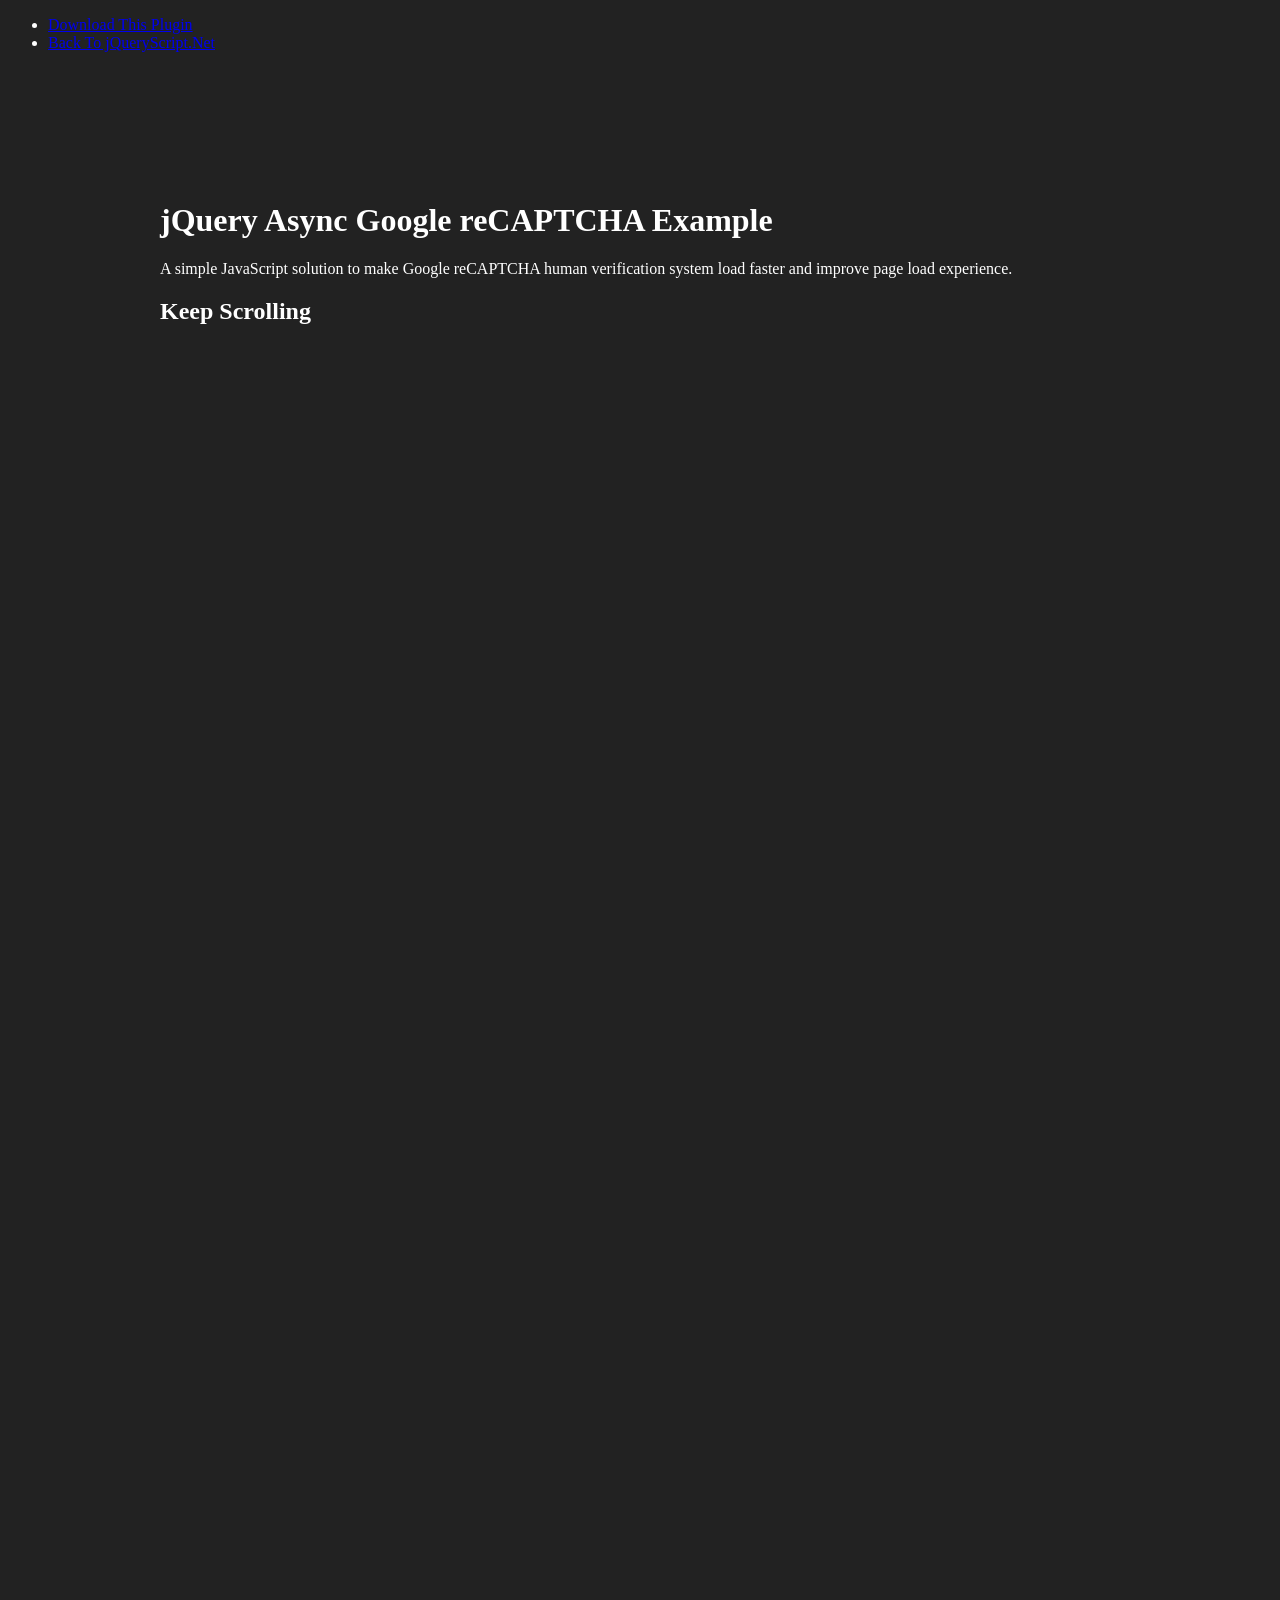
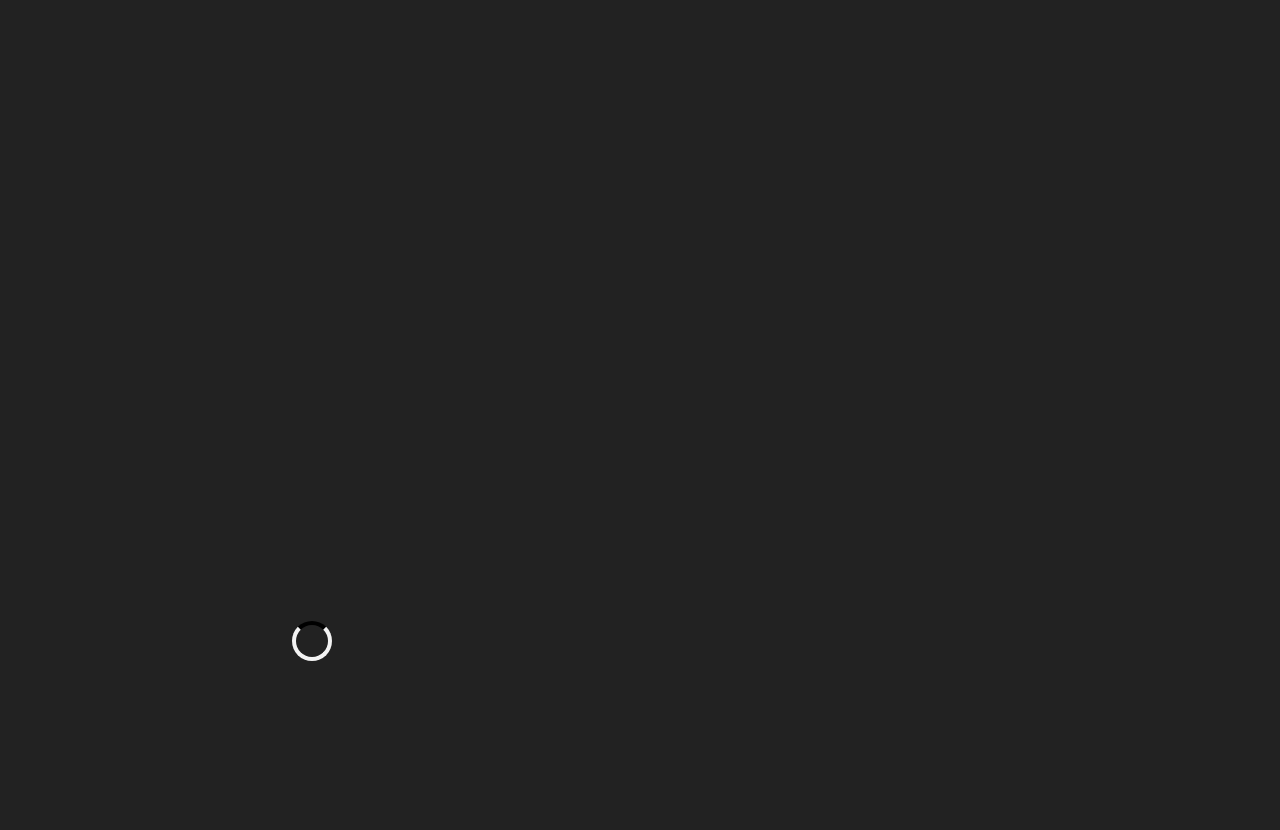
<file: assets/plugins/google-recaptcha-async/index.html>
<!doctype html>
<html>
<head>
<meta charset="utf-8">
<meta http-equiv="X-UA-Compatible" content="IE=edge,chrome=1">
<meta name="viewport" content="width=device-width, initial-scale=1, shrink-to-fit=no">
<title>jQuery Async Google reCAPTCHA Example</title>
<link href="https://www.jqueryscript.net/css/jquerysctipttop.css" rel="stylesheet" type="text/css">
<link href="css/async-google-recaptcha-all.css?v2" rel="stylesheet">
<style>
  body { background: #222; color: #fff; }
  .box { height: 2000px;  }
  .container { margin: 150px auto; max-width: 960px; }
  .demo { margin-bottom: 150px; }
  .g-recaptcha { height: 78px; min-height: 78px; }
  </style>
</head>

<body><div id="jquery-script-menu">
<div class="jquery-script-center">
<ul>
<li><a href="https://www.jqueryscript.net/loading/google-recaptcha-async.html">Download This Plugin</a></li>
<li><a href="https://www.jqueryscript.net/">Back To jQueryScript.Net</a></li>
</ul><div id="carbon-block"></div>
<div class="jquery-script-ads"><script type="text/javascript"><!--
google_ad_client = "ca-pub-2783044520727903";
/* jQuery_demo */
google_ad_slot = "2780937993";
google_ad_width = 728;
google_ad_height = 90;
//-->
</script>
<script type="text/javascript"
src="https://pagead2.googlesyndication.com/pagead/show_ads.js">
</script></div>
<div class="jquery-script-clear"></div>
</div>
</div>
  <script>
try {
  fetch(new Request("https://pagead2.googlesyndication.com/pagead/js/adsbygoogle.js", { method: 'HEAD', mode: 'no-cors' })).then(function(response) {
    return true;
  }).catch(function(e) {
    var carbonScript = document.createElement("script");
    carbonScript.src = "//cdn.carbonads.com/carbon.js?serve=CK7DKKQU&placement=wwwjqueryscriptnet";
    carbonScript.id = "_carbonads_js";
    document.getElementById("carbon-block").appendChild(carbonScript);
  });
} catch (error) {
  console.log(error);
}
</script>
  <div class="container">
  <div class="box"><h1>jQuery Async Google reCAPTCHA Example</h1><p>A simple JavaScript solution to make Google reCAPTCHA human verification system load faster and improve page load experience.</p><h2>Keep Scrolling</h2></div>
  <div class="demo">
  <div class="g-recaptcha" data-sitekey="6LftA-cUAAAAAPcguaTFWTArQHkv_6kdkCNeWE-Y"></div>
</div>
</div>
<script src="https://code.jquery.com/jquery-3.4.1.min.js" integrity="sha384-vk5WoKIaW/vJyUAd9n/wmopsmNhiy+L2Z+SBxGYnUkunIxVxAv/UtMOhba/xskxh" crossorigin="anonymous"></script>
<script src="js/async-google-recaptcha.js?v5"></script>
<script>
  $('.g-recaptcha').asyncReCAPTCHA({
    spinner: {
    attach: true,
    remove: true
  }
  });
</script>
</body>
</html>
</file>
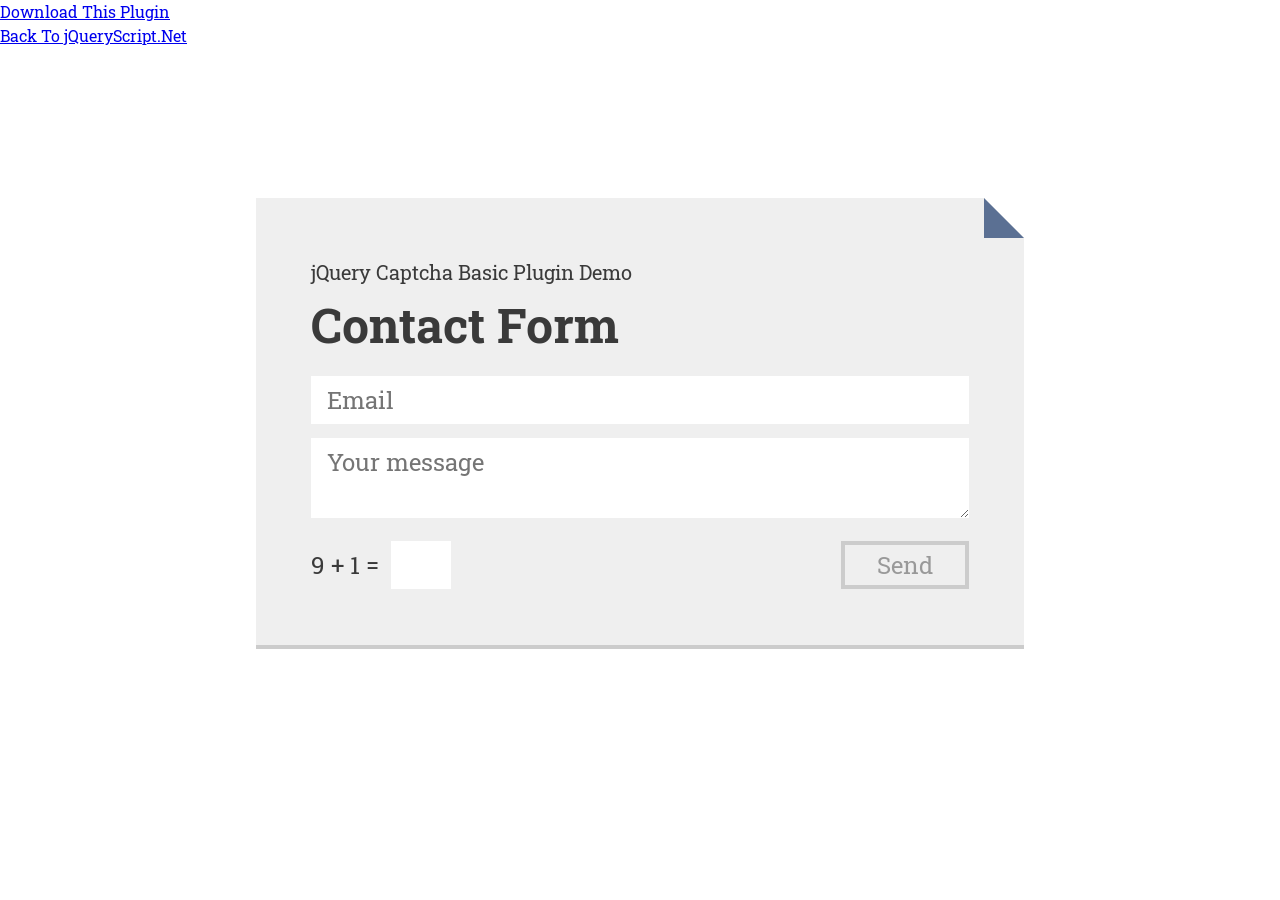
<file: assets/plugins/Basic-Math-Captcha-Plugin/examples/index.html>
<!DOCTYPE html>
<head>
  <meta charset="utf-8">
  <meta http-equiv="X-UA-Compatible" content="IE=edge">
  <meta name="viewport" content="width=device-width, initial-scale=1">
  <title>jQuery Captcha Basic Plugin Demo</title>
<link href="http://www.jqueryscript.net/css/jquerysctipttop.css" rel="stylesheet" type="text/css">
  <!-- Google font -->
  <link href="https://fonts.googleapis.com/css?family=Roboto+Slab:400,700" rel="stylesheet">
  <!-- Basic CSS file -->
  <link rel="stylesheet" type="text/css" href="css/style.css">

  <!-- jQuery -->
  <script type="text/javascript" src="https://code.jquery.com/jquery-3.2.1.slim.min.js"></script>
  <!-- Our plugin: jQuery Tooltip Basic plugin by Emre Pişkin -->
  <script type="text/javascript" src="../src/jquery.captcha.basic.min.js"></script>

  <script type="text/javascript">
      /* ===============
       *  DEMO EXAMPLE
       * =============== */
      $(document).ready(function () {

          $('#my-form').captcha();

      });
  </script>
</head>
<body>
<div id="jquery-script-menu">
<div class="jquery-script-center">
<ul>
<li><a href="http://www.jqueryscript.net/form/Basic-Math-Captcha-Plugin.html">Download This Plugin</a></li>
<li><a href="http://www.jqueryscript.net/">Back To jQueryScript.Net</a></li>
</ul>
<div class="jquery-script-ads"><script type="text/javascript"><!--
google_ad_client = "ca-pub-2783044520727903";
/* jQuery_demo */
google_ad_slot = "2780937993";
google_ad_width = 728;
google_ad_height = 90;
//-->
</script>
<script type="text/javascript"
src="http://pagead2.googlesyndication.com/pagead/show_ads.js">
</script></div>
<div class="jquery-script-clear"></div>
</div>
</div>
<div class="container">
  <div class="row">
    <small></small>
    <form id="my-form">
      <div class="col-12">
        <small>jQuery Captcha Basic Plugin Demo</small>
        <h1>Contact Form</h1>
      </div>
      <div class="col-12">
        <input type="email" name="email" placeholder="Email" required>
      </div>
      <div class="col-12">
        <textarea name="message" placeholder="Your message" required></textarea>
      </div>
      <div class="col-12">
        <input type="submit" value="Send">
      </div>
    </form>
  </div>
</div>
<script type="text/javascript">

  var _gaq = _gaq || [];
  _gaq.push(['_setAccount', 'UA-36251023-1']);
  _gaq.push(['_setDomainName', 'jqueryscript.net']);
  _gaq.push(['_trackPageview']);

  (function() {
    var ga = document.createElement('script'); ga.type = 'text/javascript'; ga.async = true;
    ga.src = ('https:' == document.location.protocol ? 'https://ssl' : 'http://www') + '.google-analytics.com/ga.js';
    var s = document.getElementsByTagName('script')[0]; s.parentNode.insertBefore(ga, s);
  })();

</script>
</body>
</file>
<file: assets/plugins/Basic-Math-Captcha-Plugin/examples/css/style.css>
/* ========================
 *  CSS RESET - YUI 3.18.1
 *  http://yuilibrary.com/yui/docs/cssreset/
 * ======================== */
body,div,dl,dt,dd,ul,ol,li,h1,h2,h3,h4,h5,h6,pre,code,form,fieldset,legend,input,textarea,p,blockquote,th,td{margin:0;padding:0}table{border-collapse:collapse;border-spacing:0}fieldset,img{border:0}address,caption,cite,code,dfn,em,strong,th,var{font-style:normal;font-weight:normal}ol,ul{list-style:none}caption,th{text-align:left}h1,h2,h3,h4,h5,h6{font-size:100%;font-weight:normal}q:before,q:after{content:''}abbr,acronym{border:0;font-variant:normal}sup{vertical-align:text-top}sub{vertical-align:text-bottom}input,textarea,select{font-family:inherit;font-size:inherit;font-weight:inherit;*font-size:100%}legend{color:#000}


/* ====================
 *  PARAGRAPH/TABLE ELEMENTS
 * ==================== */
h1 {
    font-size: 2em;
    font-weight: bold;
}


/* ==================
 *  BODY & CONTAINER
 * ================== */
body {
    color: #3a3a3a;
    background-color: #fff;
    font-family: 'Roboto Slab', sans-serif;
    
    line-height: 1.5;
}
.container {
    position: relative;
    font-size: 1.5em;
    background-color: #efefef;
    padding: 2em;
    height: 100%;
    max-width: 60%;
    float: none;
    margin: 150px auto;
    border-bottom: 4px solid #ccc;
}
.container:before, .container:after {
    display: block;
    position: absolute;
    top: 0;
    right: 0;
    content: "";
}
.container:before {
    border-top: solid 20px #fff;
    border-right: solid 20px #fff;
    border-left: solid 20px transparent;
    border-bottom: solid 20px transparent;
}
.container:after {
    border-bottom: solid 20px #5b7093;
    border-left: solid 20px #5b7093;
    border-right: solid 20px transparent;
    border-top: solid 20px transparent;
}


/* ================
 *  GRID STRUCTURE
 * ================ */

/* --- Main --- */
* {
    box-sizing: border-box;
}
[class*="col-"] {
    float: left;
    padding: 0.3em;
}
.row::after {
    content: "";
    clear: both;
    display: block;
}
/* --- For mobile (Default view) --- */
[class*="col-"] {
    width: 100%;
}
/* --- For tablets --- */
@media only screen and (min-width: 600px) {
    [class*="col-"] {
        width: 100%;
    }
}
/* --- For desktop --- */
@media only screen and (min-width: 1000px) {
    /* --- Define 12 columns grid --- */
    .col-1 {width: 8.33%;}
    .col-2 {width: 16.66%;}
    .col-3 {width: 25%;}
    .col-4 {width: 33.33%;}
    .col-5 {width: 41.66%;}
    .col-6 {width: 50%;}
    .col-7 {width: 58.33%;}
    .col-8 {width: 66.66%;}
    .col-9 {width: 75%;}
    .col-10 {width: 83.33%;}
    .col-11 {width: 91.66%;}
    .col-12 {width: 100%;}
}


/* ================
 *  FORM ELEMENTS
 * ================ */
input[type="email"],
input[type="text"],
textarea {
    padding: .5rem 1rem;
    border: none;
    width: 100%;
    color: #7a7a7a;
}
input[type="submit"] {
    background-color: #efefef;
    color: #3a3a3a;
    cursor: pointer;
    float: right;
    padding: 0 2rem;
    height: 2em;
    border: solid 4px #1bbd4f;

    -webkit-transition: all 100ms linear;
    -moz-transition: all 100ms linear;
    -o-transition: all 100ms linear;
    -ms-transition: all 100ms linear;
    transition: all 100ms linear;
}
input[type="submit"]:hover {
    background-color: #1bbd4f;
    color: #fff;
}
input[type="submit"]:disabled {
    border: solid 4px #ccc;
    color: #999;
}
input[type="submit"]:disabled:hover {
    background-color: #efefef;
}


/* ==================
 *  CAPTCHA ELEMENTS
 * ================== */
#captchaInput {
    width: 2.5em;
    margin-left: .5em;
}
</file>
<file: assets/plugins/google-recaptcha-async/css/async-google-recaptcha-all.css>
/******************************************************
*                                                     *
*   Async reCAPTCHA - jQuery Plugin                   *
*                                                     *
*   Purpose: This project contains a simple and       *
*            full configurable jQuery plugin which    *
*            asynchronously loads one or multiple     *
*            Google reCAPTCHA v2 instances located    *
*            on a page. The load is triggered when    *
*            the reCAPTCHA is scrolled into viewport. *
*                                                     *
*   Author: Andreas Kar (thex) <andreas.kar@gmx.at>   *
*   Repository: https://git.io/JvyqU                  *
*                                                     *
******************************************************/

/* apply styling on reCAPTCHA container to make it working with spinner */
.g-recaptcha {
  min-height: 78px;
  position: relative;
  z-index: 2;
}

/* Spinner container with same size as reCAPTCHA */
.async-recaptcha-spinner-ctn {
  min-height: 78px;
  display: inline-block;
  position: absolute;
  min-width: 304px;
}

/* Default styles for centering spinner and built-in spinner */
.async-recaptcha-spinner {
  position: absolute !important;
  margin: auto !important;
  top:0;
  bottom: 0;
  left: 0;
  right: 0;
  z-index: 1;
}

/* credits @ https://www.w3schools.com/howto/howto_css_loader.asp */
.async-recaptcha-spinner.simple-spinner {
  border: 0.25em solid #f3f3f3;
  border-radius: 50%;
  border-top: 0.25em solid #000;
  width: 2rem;
  height: 2rem;
  -webkit-animation: simple-spin 0.75s linear infinite; /* Safari */
  animation: simple-spin 0.75s linear infinite;
}

/* Safari */
@-webkit-keyframes simple-spin {
  0% { -webkit-transform: rotate(0deg); }
  100% { -webkit-transform: rotate(360deg); }
}

@keyframes simple-spin {
  0% { transform: rotate(0deg); }
  100% { transform: rotate(360deg); }
}

/* Loading.io CSS spinner, credits @ https://github.com/loadingio/css-spinner/ */

/* circle */
.async-recaptcha-spinner.lds-circle {
  display: inline-block;
  width: 32px;
  height: 32px;
  margin: 8px;
  border-radius: 50%;
  background: #000;
  animation: lds-circle 2.4s cubic-bezier(0, 0.2, 0.8, 1) infinite;
}

/* default */
.async-recaptcha-spinner.lds-default {
  display: inline-block;
  position: relative;
  width: 80px;
  height: 80px;
  transform: scale(0.5);
}
.async-recaptcha-spinner.lds-default div {
  position: absolute;
  width: 6px;
  height: 6px;
  background: #000;
  border-radius: 50%;
  animation: lds-default 1.2s linear infinite;
}
.async-recaptcha-spinner.lds-default div:nth-child(1) {
  animation-delay: 0s;
  top: 37px;
  left: 66px;
}
.async-recaptcha-spinner.lds-default div:nth-child(2) {
  animation-delay: -0.1s;
  top: 22px;
  left: 62px;
}
.async-recaptcha-spinner.lds-default div:nth-child(3) {
  animation-delay: -0.2s;
  top: 11px;
  left: 52px;
}
.async-recaptcha-spinner.lds-default div:nth-child(4) {
  animation-delay: -0.3s;
  top: 7px;
  left: 37px;
}
.async-recaptcha-spinner.lds-default div:nth-child(5) {
  animation-delay: -0.4s;
  top: 11px;
  left: 22px;
}
.async-recaptcha-spinner.lds-default div:nth-child(6) {
  animation-delay: -0.5s;
  top: 22px;
  left: 11px;
}
.async-recaptcha-spinner.lds-default div:nth-child(7) {
  animation-delay: -0.6s;
  top: 37px;
  left: 7px;
}
.async-recaptcha-spinner.lds-default div:nth-child(8) {
  animation-delay: -0.7s;
  top: 52px;
  left: 11px;
}
.async-recaptcha-spinner.lds-default div:nth-child(9) {
  animation-delay: -0.8s;
  top: 62px;
  left: 22px;
}
.async-recaptcha-spinner.lds-default div:nth-child(10) {
  animation-delay: -0.9s;
  top: 66px;
  left: 37px;
}
.async-recaptcha-spinner.lds-default div:nth-child(11) {
  animation-delay: -1s;
  top: 62px;
  left: 52px;
}
.async-recaptcha-spinner.lds-default div:nth-child(12) {
  animation-delay: -1.1s;
  top: 52px;
  left: 62px;
}

/* dual ring */
.async-recaptcha-spinner.lds-dual-ring {
  display: inline-block;
  width: 80px;
  height: 80px;
  transform: scale(0.5);
}
.async-recaptcha-spinner.lds-dual-ring:after {
  content: " ";
  display: block;
  width: 64px;
  height: 64px;
  margin: 8px;
  border-radius: 50%;
  border: 6px solid #000;
  border-color: #000 transparent #000 transparent;
  animation: lds-dual-ring 1.2s linear infinite;
}

/* ellipsis */
.async-recaptcha-spinner.lds-ellipsis {
  display: inline-block;
  position: relative;
  width: 80px;
  height: 80px;
  transform: scale(0.5);
}
.async-recaptcha-spinner.lds-ellipsis div {
  position: absolute;
  top: 33px;
  width: 13px;
  height: 13px;
  border-radius: 50%;
  background: #000;
  animation-timing-function: cubic-bezier(0, 1, 1, 0);
}
.async-recaptcha-spinner.lds-ellipsis div:nth-child(1) {
  left: 8px;
  animation: lds-ellipsis1 0.6s infinite;
}
.async-recaptcha-spinner.lds-ellipsis div:nth-child(2) {
  left: 8px;
  animation: lds-ellipsis2 0.6s infinite;
}
.async-recaptcha-spinner.lds-ellipsis div:nth-child(3) {
  left: 32px;
  animation: lds-ellipsis2 0.6s infinite;
}
.async-recaptcha-spinner.lds-ellipsis div:nth-child(4) {
  left: 56px;
  animation: lds-ellipsis3 0.6s infinite;
}

/* facebook */
.async-recaptcha-spinner.lds-facebook {
  display: inline-block;
  position: relative;
  width: 80px;
  height: 80px;
  transform: scale(0.5);
}
.async-recaptcha-spinner.lds-facebook div {
  display: inline-block;
  position: absolute;
  left: 8px;
  width: 16px;
  background: #000;
  animation: lds-facebook 1.2s cubic-bezier(0, 0.5, 0.5, 1) infinite;
}
.async-recaptcha-spinner.lds-facebook div:nth-child(1) {
  left: 8px;
  animation-delay: -0.24s;
}
.async-recaptcha-spinner.lds-facebook div:nth-child(2) {
  left: 32px;
  animation-delay: -0.12s;
}
.async-recaptcha-spinner.lds-facebook div:nth-child(3) {
  left: 56px;
  animation-delay: 0;
}

/* grid */
.async-recaptcha-spinner.lds-grid {
  display: inline-block;
  position: relative;
  width: 80px;
  height: 80px;
  transform: scale(0.5);
}
.async-recaptcha-spinner.lds-grid div {
  position: absolute;
  width: 16px;
  height: 16px;
  border-radius: 50%;
  background: #000;
  animation: lds-grid 1.2s linear infinite;
}
.async-recaptcha-spinner.lds-grid div:nth-child(1) {
  top: 8px;
  left: 8px;
  animation-delay: 0s;
}
.async-recaptcha-spinner.lds-grid div:nth-child(2) {
  top: 8px;
  left: 32px;
  animation-delay: -0.4s;
}
.async-recaptcha-spinner.lds-grid div:nth-child(3) {
  top: 8px;
  left: 56px;
  animation-delay: -0.8s;
}
.async-recaptcha-spinner.lds-grid div:nth-child(4) {
  top: 32px;
  left: 8px;
  animation-delay: -0.4s;
}
.async-recaptcha-spinner.lds-grid div:nth-child(5) {
  top: 32px;
  left: 32px;
  animation-delay: -0.8s;
}
.async-recaptcha-spinner.lds-grid div:nth-child(6) {
  top: 32px;
  left: 56px;
  animation-delay: -1.2s;
}
.async-recaptcha-spinner.lds-grid div:nth-child(7) {
  top: 56px;
  left: 8px;
  animation-delay: -0.8s;
}
.async-recaptcha-spinner.lds-grid div:nth-child(8) {
  top: 56px;
  left: 32px;
  animation-delay: -1.2s;
}
.async-recaptcha-spinner.lds-grid div:nth-child(9) {
  top: 56px;
  left: 56px;
  animation-delay: -1.6s;
}

/* heart */
.async-recaptcha-spinner.lds-heart {
  display: inline-block;
  position: relative;
  width: 80px;
  height: 80px;
  transform: rotate(45deg) scale(0.5);
  transform-origin: 40px 40px;
}
.async-recaptcha-spinner.lds-heart div {
  top: 32px;
  left: 32px;
  position: absolute;
  width: 32px;
  height: 32px;
  background: #000;
  animation: lds-heart 1.2s infinite cubic-bezier(0.215, 0.61, 0.355, 1);
}
.async-recaptcha-spinner.lds-heart div:after,
.async-recaptcha-spinner.lds-heart div:before {
  content: " ";
  position: absolute;
  display: block;
  width: 32px;
  height: 32px;
  background: #000;
}
.async-recaptcha-spinner.lds-heart div:before {
  left: -24px;
  border-radius: 50% 0 0 50%;
}
.async-recaptcha-spinner.lds-heart div:after {
  top: -24px;
  border-radius: 50% 50% 0 0;
}

/* hourglass */
.async-recaptcha-spinner.lds-hourglass {
  display: inline-block;
  position: relative;
  width: 80px;
  height: 80px;
  transform: scale(0.5);
}
.async-recaptcha-spinner.lds-hourglass:after {
  content: " ";
  display: block;
  border-radius: 50%;
  width: 0;
  height: 0;
  margin: 8px;
  box-sizing: border-box;
  border: 32px solid #000;
  border-color: #000 transparent #000 transparent;
  animation: lds-hourglass 1.2s infinite;
}

/* ring */
.async-recaptcha-spinner.lds-ring {
  display: inline-block;
  position: relative;
  width: 80px;
  height: 80px;
  transform: scale(0.5);
}
.async-recaptcha-spinner.lds-ring div {
  box-sizing: border-box;
  display: block;
  position: absolute;
  width: 64px;
  height: 64px;
  margin: 8px;
  border: 8px solid #000;
  border-radius: 50%;
  animation: lds-ring 1.2s cubic-bezier(0.5, 0, 0.5, 1) infinite;
  border-color: #000 transparent transparent transparent;
}
.async-recaptcha-spinner.lds-ring div:nth-child(1) {
  animation-delay: -0.45s;
}
.async-recaptcha-spinner.lds-ring div:nth-child(2) {
  animation-delay: -0.3s;
}
.async-recaptcha-spinner.lds-ring div:nth-child(3) {
  animation-delay: -0.15s;
}

/* ripple */
.async-recaptcha-spinner.lds-ripple {
  display: inline-block;
  position: relative;
  width: 80px;
  height: 80px;
  transform: scale(0.5);
}
.async-recaptcha-spinner.lds-ripple div {
  position: absolute;
  border: 4px solid #000;
  opacity: 1;
  border-radius: 50%;
  animation: lds-ripple 1s cubic-bezier(0, 0.2, 0.8, 1) infinite;
}
.async-recaptcha-spinner.lds-ripple div:nth-child(2) {
  animation-delay: -0.5s;
}

/* roller */
.async-recaptcha-spinner.lds-roller {
  display: inline-block;
  position: relative;
  width: 80px;
  height: 80px;
  transform: scale(0.6);
}
.async-recaptcha-spinner.lds-roller div {
  animation: lds-roller 1.2s cubic-bezier(0.5, 0, 0.5, 1) infinite;
  transform-origin: 40px 40px;
}
.async-recaptcha-spinner.lds-roller div:after {
  content: " ";
  display: block;
  position: absolute;
  width: 7px;
  height: 7px;
  border-radius: 50%;
  background: #000;
  margin: -4px 0 0 -4px;
}
.async-recaptcha-spinner.lds-roller div:nth-child(1) {
  animation-delay: -0.036s;
}
.async-recaptcha-spinner.lds-roller div:nth-child(1):after {
  top: 63px;
  left: 63px;
}
.async-recaptcha-spinner.lds-roller div:nth-child(2) {
  animation-delay: -0.072s;
}
.async-recaptcha-spinner.lds-roller div:nth-child(2):after {
  top: 68px;
  left: 56px;
}
.async-recaptcha-spinner.lds-roller div:nth-child(3) {
  animation-delay: -0.108s;
}
.async-recaptcha-spinner.lds-roller div:nth-child(3):after {
  top: 71px;
  left: 48px;
}
.async-recaptcha-spinner.lds-roller div:nth-child(4) {
  animation-delay: -0.144s;
}
.async-recaptcha-spinner.lds-roller div:nth-child(4):after {
  top: 72px;
  left: 40px;
}
.async-recaptcha-spinner.lds-roller div:nth-child(5) {
  animation-delay: -0.18s;
}
.async-recaptcha-spinner.lds-roller div:nth-child(5):after {
  top: 71px;
  left: 32px;
}
.async-recaptcha-spinner.lds-roller div:nth-child(6) {
  animation-delay: -0.216s;
}
.async-recaptcha-spinner.lds-roller div:nth-child(6):after {
  top: 68px;
  left: 24px;
}
.async-recaptcha-spinner.lds-roller div:nth-child(7) {
  animation-delay: -0.252s;
}
.async-recaptcha-spinner.lds-roller div:nth-child(7):after {
  top: 63px;
  left: 17px;
}
.async-recaptcha-spinner.lds-roller div:nth-child(8) {
  animation-delay: -0.288s;
}
.async-recaptcha-spinner.lds-roller div:nth-child(8):after {
  top: 56px;
  left: 12px;
}

/* spinner */
.async-recaptcha-spinner.lds-spinner {
  color: official;
  display: inline-block;
  position: relative;
  width: 80px;
  height: 80px;
  transform: scale(0.5);
}
.async-recaptcha-spinner.lds-spinner div {
  transform-origin: 40px 40px;
  animation: lds-spinner 1.2s linear infinite;
}
.async-recaptcha-spinner.lds-spinner div:after {
  content: " ";
  display: block;
  position: absolute;
  top: 3px;
  left: 37px;
  width: 6px;
  height: 18px;
  border-radius: 20%;
  background: #000;
}
.async-recaptcha-spinner.lds-spinner div:nth-child(1) {
  transform: rotate(0deg);
  animation-delay: -1.1s;
}
.async-recaptcha-spinner.lds-spinner div:nth-child(2) {
  transform: rotate(30deg);
  animation-delay: -1s;
}
.async-recaptcha-spinner.lds-spinner div:nth-child(3) {
  transform: rotate(60deg);
  animation-delay: -0.9s;
}
.async-recaptcha-spinner.lds-spinner div:nth-child(4) {
  transform: rotate(90deg);
  animation-delay: -0.8s;
}
.async-recaptcha-spinner.lds-spinner div:nth-child(5) {
  transform: rotate(120deg);
  animation-delay: -0.7s;
}
.async-recaptcha-spinner.lds-spinner div:nth-child(6) {
  transform: rotate(150deg);
  animation-delay: -0.6s;
}
.async-recaptcha-spinner.lds-spinner div:nth-child(7) {
  transform: rotate(180deg);
  animation-delay: -0.5s;
}
.async-recaptcha-spinner.lds-spinner div:nth-child(8) {
  transform: rotate(210deg);
  animation-delay: -0.4s;
}
.async-recaptcha-spinner.lds-spinner div:nth-child(9) {
  transform: rotate(240deg);
  animation-delay: -0.3s;
}
.async-recaptcha-spinner.lds-spinner div:nth-child(10) {
  transform: rotate(270deg);
  animation-delay: -0.2s;
}
.async-recaptcha-spinner.lds-spinner div:nth-child(11) {
  transform: rotate(300deg);
  animation-delay: -0.1s;
}
.async-recaptcha-spinner.lds-spinner div:nth-child(12) {
  transform: rotate(330deg);
  animation-delay: 0s;
}

/* CSS-Loader CSS spinner, credits @ https://github.com/lukehaas/css-loaders */

/* load1 */
.async-recaptcha-spinner.load1.loader,
.async-recaptcha-spinner.load1.loader:before,
.async-recaptcha-spinner.load1.loader:after {
  background: #000;
  -webkit-animation: load1 1s infinite ease-in-out;
  animation: load1 1s infinite ease-in-out;
  width: 1em;
  height: 4em;
}
.async-recaptcha-spinner.load1.loader {
  color: #000;
  text-indent: -9999em;
  margin: 88px auto;
  position: relative;
  font-size: 11px;
  -webkit-transform: translateZ(0) scale(0.4);
  -ms-transform: translateZ(0) scale(0.4);
  transform: translateZ(0) scale(0.4);
  -webkit-animation-delay: -0.16s;
  animation-delay: -0.16s;
}
.async-recaptcha-spinner.load1.loader:before,
.async-recaptcha-spinner.load1.loader:after {
  position: absolute;
  top: 0;
  content: '';
}
.async-recaptcha-spinner.load1.loader:before {
  left: -1.5em;
  -webkit-animation-delay: -0.32s;
  animation-delay: -0.32s;
}
.async-recaptcha-spinner.load1.loader:after {
  left: 1.5em;
}

/* load2 */
.async-recaptcha-spinner.load2.loader,
.async-recaptcha-spinner.load2.loader:before,
.async-recaptcha-spinner.load2.loader:after {
  border-radius: 50%;
}
.async-recaptcha-spinner.load2.loader {
  color: #000;
  font-size: 11px;
  text-indent: -99999em;
  margin: 55px auto;
  position: relative;
  width: 10em;
  height: 10em;
  box-shadow: inset 0 0 0 1em;
  -webkit-transform: translateZ(0) scale(0.3);
  -ms-transform: translateZ(0) scale(0.3);
  transform: translateZ(0) scale(0.3);
}
.async-recaptcha-spinner.load2.loader:before,
.async-recaptcha-spinner.load2.loader:after {
  position: absolute;
  content: '';
}
.async-recaptcha-spinner.load2.loader:before {
  width: 5.2em;
  height: 10.2em;
  background: #fff;
  border-radius: 10.2em 0 0 10.2em;
  top: -0.1em;
  left: -0.1em;
  -webkit-transform-origin: 5.1em 5.1em;
  transform-origin: 5.1em 5.1em;
  -webkit-animation: load2 2s infinite ease 1.5s;
  animation: load2 2s infinite ease 1.5s;
}
.async-recaptcha-spinner.load2.loader:after {
  width: 5.2em;
  height: 10.2em;
  background: #fff;
  border-radius: 0 10.2em 10.2em 0;
  top: -0.1em;
  left: 4.9em;
  -webkit-transform-origin: 0.1em 5.1em;
  transform-origin: 0.1em 5.1em;
  -webkit-animation: load2 2s infinite ease;
  animation: load2 2s infinite ease;
}

/* load3 */
.async-recaptcha-spinner.load3.loader {
  font-size: 10px;
  margin: 50px auto;
  text-indent: -9999em;
  width: 3.3em;
  height: 3.3em;
  border-radius: 50%;
  background: #000;
  background: -moz-linear-gradient(left, #000 10%, rgba(255, 255, 255, 0) 42%);
  background: -webkit-linear-gradient(left, #000 10%, rgba(255, 255, 255, 0) 42%);
  background: -o-linear-gradient(left, #000 10%, rgba(255, 255, 255, 0) 42%);
  background: -ms-linear-gradient(left, #000 10%, rgba(255, 255, 255, 0) 42%);
  background: linear-gradient(to right, #000 10%, rgba(255, 255, 255, 0) 42%);
  position: relative;
  -webkit-animation: load3 1.4s infinite linear;
  animation: load3 1.4s infinite linear;
  -webkit-transform: translateZ(0);
  -ms-transform: translateZ(0);
  transform: translateZ(0);
}
.async-recaptcha-spinner.load3.loader:before {
  width: 50%;
  height: 50%;
  background: #000;
  border-radius: 100% 0 0 0;
  position: absolute;
  top: 0;
  left: 0;
  content: '';
}
.async-recaptcha-spinner.load3.loader:after {
  background: #fff;
  width: 75%;
  height: 75%;
  border-radius: 50%;
  content: '';
  margin: auto;
  position: absolute;
  top: 0;
  left: 0;
  bottom: 0;
  right: 0;
}

/* load4 */
.async-recaptcha-spinner.load4.loader {
  color: #000;
  font-size: 6px;
  margin: 100px auto;
  width: 0.625em;
  height: 0.625em;
  border-radius: 50%;
  position: relative;
  text-indent: -9999em;
  -webkit-animation: load4 1.3s infinite linear;
  animation: load4 1.3s infinite linear;
  -webkit-transform: translateZ(0);
  -ms-transform: translateZ(0);
  transform: translateZ(0);
}

/* load5 */
.async-recaptcha-spinner.load5.loader {
  margin: 100px auto;
  font-size: 7px;
  width: 0.625em;
  height: 0.625em;
  border-radius: 50%;
  position: relative;
  text-indent: -9999em;
  -webkit-animation: load5 1.1s infinite ease;
  animation: load5 1.1s infinite ease;
  -webkit-transform: translateZ(0);
  -ms-transform: translateZ(0);
  transform: translateZ(0);
}

/* load6 */
.async-recaptcha-spinner.load6.loader {
  color: #000;
  font-size: 26px;
  text-indent: -9999em;
  overflow: hidden;
  width: 1em;
  height: 1em;
  border-radius: 50%;
  margin: 72px auto;
  position: relative;
  -webkit-transform: translateZ(0);
  -ms-transform: translateZ(0);
  transform: translateZ(0);
  -webkit-animation: load6 1.7s infinite ease, round 1.7s infinite ease;
  animation: load6 1.7s infinite ease, round 1.7s infinite ease;
}

/* load7 */
.async-recaptcha-spinner.load7.loader,
.async-recaptcha-spinner.load7.loader:before,
.async-recaptcha-spinner.load7.loader:after {
  border-radius: 50%;
  width: 2.5em;
  height: 2.5em;
  -webkit-animation-fill-mode: both;
  animation-fill-mode: both;
  -webkit-animation: load7 1.8s infinite ease-in-out;
  animation: load7 1.8s infinite ease-in-out;
}
.async-recaptcha-spinner.load7.loader{
  color: #000;
  font-size: 3px;
  margin: 80px auto;
  position: relative;
  text-indent: -9999em;
  -webkit-transform: translateZ(0);
  -ms-transform: translateZ(0);
  transform: translateZ(0);
  -webkit-animation-delay: -0.16s;
  animation-delay: -0.16s;
}
.async-recaptcha-spinner.load7.loader:before,
.async-recaptcha-spinner.load7.loader:after {
  content: '';
  position: absolute;
  top: 0;
}
.async-recaptcha-spinner.load7.loader:before {
  left: -3.5em;
  -webkit-animation-delay: -0.32s;
  animation-delay: -0.32s;
}
.async-recaptcha-spinner.load7.loader:after {
  left: 3.5em;
}

/* load8 */
.async-recaptcha-spinner.load8.loader,
.async-recaptcha-spinner.load8.loader:after {
  border-radius: 50%;
  width: 10em;
  height: 10em;
}
.async-recaptcha-spinner.load8.loader {
  margin: 60px auto;
  font-size: 3px;
  position: relative;
  text-indent: -9999em;
  border-top: 1.1em solid rgba(255, 255, 255, 0.2);
  border-right: 1.1em solid rgba(255, 255, 255, 0.2);
  border-bottom: 1.1em solid rgba(255, 255, 255, 0.2);
  border-left: 1.1em solid #000;
  -webkit-transform: translateZ(0);
  -ms-transform: translateZ(0);
  transform: translateZ(0);
  -webkit-animation: load8 1.1s infinite linear;
  animation: load8 1.1s infinite linear;
}

/* Loading.io CSS spinner animations */

/* circle */
@keyframes lds-circle {
  0%, 100% {
    animation-timing-function: cubic-bezier(0.5, 0, 1, 0.5);
  }
  0% {
    transform: rotateY(0deg);
  }
  50% {
    transform: rotateY(1800deg);
    animation-timing-function: cubic-bezier(0, 0.5, 0.5, 1);
  }
  100% {
    transform: rotateY(3600deg);
  }
}

/* default */
@keyframes lds-default {
  0%, 20%, 80%, 100% {
    transform: scale(1);
  }
  50% {
    transform: scale(1.5);
  }
}

/* dual ring */
@keyframes lds-dual-ring {
  0% {
    transform: rotate(0deg);
  }
  100% {
    transform: rotate(360deg);
  }
}

/* ellipsis */
@keyframes lds-ellipsis1 {
  0% {
    transform: scale(0);
  }
  100% {
    transform: scale(1);
  }
}

@keyframes lds-ellipsis3 {
  0% {
    transform: scale(1);
  }
  100% {
    transform: scale(0);
  }
}
@keyframes lds-ellipsis2 {
  0% {
    transform: translate(0, 0);
  }
  100% {
    transform: translate(24px, 0);
  }
}

/* facebook */
@keyframes lds-facebook {
  0% {
    top: 8px;
    height: 64px;
  }
  50%, 100% {
    top: 24px;
    height: 32px;
  }
}

/* grid */ 
@keyframes lds-grid {
  0%, 100% {
    opacity: 1;
  }
  50% {
    opacity: 0.5;
  }
}

/* heart */
@keyframes lds-heart {
  0% {
    transform: scale(0.95);
  }
  5% {
    transform: scale(1.1);
  }
  39% {
    transform: scale(0.85);
  }
  45% {
    transform: scale(1);
  }
  60% {
    transform: scale(0.95);
  }
  100% {
    transform: scale(0.9);
  }
}

/* hourglass */
@keyframes lds-hourglass {
  0% {
    transform: rotate(0);
    animation-timing-function: cubic-bezier(0.55, 0.055, 0.675, 0.19);
  }
  50% {
    transform: rotate(900deg);
    animation-timing-function: cubic-bezier(0.215, 0.61, 0.355, 1);
  }
  100% {
    transform: rotate(1800deg);
  }
}

/* ring */
@keyframes lds-ring {
  0% {
    transform: rotate(0deg);
  }
  100% {
    transform: rotate(360deg);
  }
}

/* ripple */
@keyframes lds-ripple {
  0% {
    top: 36px;
    left: 36px;
    width: 0;
    height: 0;
    opacity: 1;
  }
  100% {
    top: 0px;
    left: 0px;
    width: 72px;
    height: 72px;
    opacity: 0;
  }
}

/* roller */
@keyframes lds-roller {
  0% {
    transform: rotate(0deg);
  }
  100% {
    transform: rotate(360deg);
  }
}

/* spinner */
@keyframes lds-spinner {
  0% {
    opacity: 1;
  }
  100% {
    opacity: 0;
  }
}

/* CSS-Loader CSS spinner animations */

/* load1 */
@-webkit-keyframes load1 {
  0%,
  80%,
  100% {
    box-shadow: 0 0;
    height: 4em;
  }
  40% {
    box-shadow: 0 -2em;
    height: 5em;
  }
}
@keyframes load1 {
  0%,
  80%,
  100% {
    box-shadow: 0 0;
    height: 4em;
  }
  40% {
    box-shadow: 0 -2em;
    height: 5em;
  }
}

/* load2 */
@-webkit-keyframes load2 {
  0% {
    -webkit-transform: rotate(0deg);
    transform: rotate(0deg);
  }
  100% {
    -webkit-transform: rotate(360deg);
    transform: rotate(360deg);
  }
}
@keyframes load2 {
  0% {
    -webkit-transform: rotate(0deg);
    transform: rotate(0deg);
  }
  100% {
    -webkit-transform: rotate(360deg);
    transform: rotate(360deg);
  }
}

/* load3 */
@-webkit-keyframes load3 {
  0% {
    -webkit-transform: rotate(0deg);
    transform: rotate(0deg);
  }
  100% {
    -webkit-transform: rotate(360deg);
    transform: rotate(360deg);
  }
}
@keyframes load3 {
  0% {
    -webkit-transform: rotate(0deg);
    transform: rotate(0deg);
  }
  100% {
    -webkit-transform: rotate(360deg);
    transform: rotate(360deg);
  }
}

/* load4 */
@-webkit-keyframes load4 {
  0%,
  100% {
    box-shadow: 0 -3em 0 0.2em, 2em -2em 0 0em, 3em 0 0 -1em, 2em 2em 0 -1em, 0 3em 0 -1em, -2em 2em 0 -1em, -3em 0 0 -1em, -2em -2em 0 0;
  }
  12.5% {
    box-shadow: 0 -3em 0 0, 2em -2em 0 0.2em, 3em 0 0 0, 2em 2em 0 -1em, 0 3em 0 -1em, -2em 2em 0 -1em, -3em 0 0 -1em, -2em -2em 0 -1em;
  }
  25% {
    box-shadow: 0 -3em 0 -0.5em, 2em -2em 0 0, 3em 0 0 0.2em, 2em 2em 0 0, 0 3em 0 -1em, -2em 2em 0 -1em, -3em 0 0 -1em, -2em -2em 0 -1em;
  }
  37.5% {
    box-shadow: 0 -3em 0 -1em, 2em -2em 0 -1em, 3em 0em 0 0, 2em 2em 0 0.2em, 0 3em 0 0em, -2em 2em 0 -1em, -3em 0em 0 -1em, -2em -2em 0 -1em;
  }
  50% {
    box-shadow: 0 -3em 0 -1em, 2em -2em 0 -1em, 3em 0 0 -1em, 2em 2em 0 0em, 0 3em 0 0.2em, -2em 2em 0 0, -3em 0em 0 -1em, -2em -2em 0 -1em;
  }
  62.5% {
    box-shadow: 0 -3em 0 -1em, 2em -2em 0 -1em, 3em 0 0 -1em, 2em 2em 0 -1em, 0 3em 0 0, -2em 2em 0 0.2em, -3em 0 0 0, -2em -2em 0 -1em;
  }
  75% {
    box-shadow: 0em -3em 0 -1em, 2em -2em 0 -1em, 3em 0em 0 -1em, 2em 2em 0 -1em, 0 3em 0 -1em, -2em 2em 0 0, -3em 0em 0 0.2em, -2em -2em 0 0;
  }
  87.5% {
    box-shadow: 0em -3em 0 0, 2em -2em 0 -1em, 3em 0 0 -1em, 2em 2em 0 -1em, 0 3em 0 -1em, -2em 2em 0 0, -3em 0em 0 0, -2em -2em 0 0.2em;
  }
}
@keyframes load4 {
  0%,
  100% {
    box-shadow: 0 -3em 0 0.2em, 2em -2em 0 0em, 3em 0 0 -1em, 2em 2em 0 -1em, 0 3em 0 -1em, -2em 2em 0 -1em, -3em 0 0 -1em, -2em -2em 0 0;
  }
  12.5% {
    box-shadow: 0 -3em 0 0, 2em -2em 0 0.2em, 3em 0 0 0, 2em 2em 0 -1em, 0 3em 0 -1em, -2em 2em 0 -1em, -3em 0 0 -1em, -2em -2em 0 -1em;
  }
  25% {
    box-shadow: 0 -3em 0 -0.5em, 2em -2em 0 0, 3em 0 0 0.2em, 2em 2em 0 0, 0 3em 0 -1em, -2em 2em 0 -1em, -3em 0 0 -1em, -2em -2em 0 -1em;
  }
  37.5% {
    box-shadow: 0 -3em 0 -1em, 2em -2em 0 -1em, 3em 0em 0 0, 2em 2em 0 0.2em, 0 3em 0 0em, -2em 2em 0 -1em, -3em 0em 0 -1em, -2em -2em 0 -1em;
  }
  50% {
    box-shadow: 0 -3em 0 -1em, 2em -2em 0 -1em, 3em 0 0 -1em, 2em 2em 0 0em, 0 3em 0 0.2em, -2em 2em 0 0, -3em 0em 0 -1em, -2em -2em 0 -1em;
  }
  62.5% {
    box-shadow: 0 -3em 0 -1em, 2em -2em 0 -1em, 3em 0 0 -1em, 2em 2em 0 -1em, 0 3em 0 0, -2em 2em 0 0.2em, -3em 0 0 0, -2em -2em 0 -1em;
  }
  75% {
    box-shadow: 0em -3em 0 -1em, 2em -2em 0 -1em, 3em 0em 0 -1em, 2em 2em 0 -1em, 0 3em 0 -1em, -2em 2em 0 0, -3em 0em 0 0.2em, -2em -2em 0 0;
  }
  87.5% {
    box-shadow: 0em -3em 0 0, 2em -2em 0 -1em, 3em 0 0 -1em, 2em 2em 0 -1em, 0 3em 0 -1em, -2em 2em 0 0, -3em 0em 0 0, -2em -2em 0 0.2em;
  }
}

/* load5 */
@-webkit-keyframes load5 {
  0%,
  100% {
    box-shadow: 0em -2.6em 0em 0em #000, 1.8em -1.8em 0 0em rgba(0, 0, 0, 0.2), 2.5em 0em 0 0em rgba(0, 0, 0, 0.2), 1.75em 1.75em 0 0em rgba(0, 0, 0, 0.2), 0em 2.5em 0 0em rgba(0, 0, 0, 0.2), -1.8em 1.8em 0 0em rgba(0, 0, 0, 0.2), -2.6em 0em 0 0em rgba(0, 0, 0, 0.5), -1.8em -1.8em 0 0em rgba(0, 0, 0, 0.7);
  }
  12.5% {
    box-shadow: 0em -2.6em 0em 0em rgba(0, 0, 0, 0.7), 1.8em -1.8em 0 0em #000, 2.5em 0em 0 0em rgba(0, 0, 0, 0.2), 1.75em 1.75em 0 0em rgba(0, 0, 0, 0.2), 0em 2.5em 0 0em rgba(0, 0, 0, 0.2), -1.8em 1.8em 0 0em rgba(0, 0, 0, 0.2), -2.6em 0em 0 0em rgba(0, 0, 0, 0.2), -1.8em -1.8em 0 0em rgba(0, 0, 0, 0.5);
  }
  25% {
    box-shadow: 0em -2.6em 0em 0em rgba(0, 0, 0, 0.5), 1.8em -1.8em 0 0em rgba(0, 0, 0, 0.7), 2.5em 0em 0 0em #000, 1.75em 1.75em 0 0em rgba(0, 0, 0, 0.2), 0em 2.5em 0 0em rgba(0, 0, 0, 0.2), -1.8em 1.8em 0 0em rgba(0, 0, 0, 0.2), -2.6em 0em 0 0em rgba(0, 0, 0, 0.2), -1.8em -1.8em 0 0em rgba(0, 0, 0, 0.2);
  }
  37.5% {
    box-shadow: 0em -2.6em 0em 0em rgba(0, 0, 0, 0.2), 1.8em -1.8em 0 0em rgba(0, 0, 0, 0.5), 2.5em 0em 0 0em rgba(0, 0, 0, 0.7), 1.75em 1.75em 0 0em #000, 0em 2.5em 0 0em rgba(0, 0, 0, 0.2), -1.8em 1.8em 0 0em rgba(0, 0, 0, 0.2), -2.6em 0em 0 0em rgba(0, 0, 0, 0.2), -1.8em -1.8em 0 0em rgba(0, 0, 0, 0.2);
  }
  50% {
    box-shadow: 0em -2.6em 0em 0em rgba(0, 0, 0, 0.2), 1.8em -1.8em 0 0em rgba(0, 0, 0, 0.2), 2.5em 0em 0 0em rgba(0, 0, 0, 0.5), 1.75em 1.75em 0 0em rgba(0, 0, 0, 0.7), 0em 2.5em 0 0em #000, -1.8em 1.8em 0 0em rgba(0, 0, 0, 0.2), -2.6em 0em 0 0em rgba(0, 0, 0, 0.2), -1.8em -1.8em 0 0em rgba(0, 0, 0, 0.2);
  }
  62.5% {
    box-shadow: 0em -2.6em 0em 0em rgba(0, 0, 0, 0.2), 1.8em -1.8em 0 0em rgba(0, 0, 0, 0.2), 2.5em 0em 0 0em rgba(0, 0, 0, 0.2), 1.75em 1.75em 0 0em rgba(0, 0, 0, 0.5), 0em 2.5em 0 0em rgba(0, 0, 0, 0.7), -1.8em 1.8em 0 0em #000, -2.6em 0em 0 0em rgba(0, 0, 0, 0.2), -1.8em -1.8em 0 0em rgba(0, 0, 0, 0.2);
  }
  75% {
    box-shadow: 0em -2.6em 0em 0em rgba(0, 0, 0, 0.2), 1.8em -1.8em 0 0em rgba(0, 0, 0, 0.2), 2.5em 0em 0 0em rgba(0, 0, 0, 0.2), 1.75em 1.75em 0 0em rgba(0, 0, 0, 0.2), 0em 2.5em 0 0em rgba(0, 0, 0, 0.5), -1.8em 1.8em 0 0em rgba(0, 0, 0, 0.7), -2.6em 0em 0 0em #000, -1.8em -1.8em 0 0em rgba(0, 0, 0, 0.2);
  }
  87.5% {
    box-shadow: 0em -2.6em 0em 0em rgba(0, 0, 0, 0.2), 1.8em -1.8em 0 0em rgba(0, 0, 0, 0.2), 2.5em 0em 0 0em rgba(0, 0, 0, 0.2), 1.75em 1.75em 0 0em rgba(0, 0, 0, 0.2), 0em 2.5em 0 0em rgba(0, 0, 0, 0.2), -1.8em 1.8em 0 0em rgba(0, 0, 0, 0.5), -2.6em 0em 0 0em rgba(0, 0, 0, 0.7), -1.8em -1.8em 0 0em #000;
  }
}
@keyframes load5 {
  0%,
  100% {
    box-shadow: 0em -2.6em 0em 0em #000, 1.8em -1.8em 0 0em rgba(0, 0, 0, 0.2), 2.5em 0em 0 0em rgba(0, 0, 0, 0.2), 1.75em 1.75em 0 0em rgba(0, 0, 0, 0.2), 0em 2.5em 0 0em rgba(0, 0, 0, 0.2), -1.8em 1.8em 0 0em rgba(0, 0, 0, 0.2), -2.6em 0em 0 0em rgba(0, 0, 0, 0.5), -1.8em -1.8em 0 0em rgba(0, 0, 0, 0.7);
  }
  12.5% {
    box-shadow: 0em -2.6em 0em 0em rgba(0, 0, 0, 0.7), 1.8em -1.8em 0 0em #000, 2.5em 0em 0 0em rgba(0, 0, 0, 0.2), 1.75em 1.75em 0 0em rgba(0, 0, 0, 0.2), 0em 2.5em 0 0em rgba(0, 0, 0, 0.2), -1.8em 1.8em 0 0em rgba(0, 0, 0, 0.2), -2.6em 0em 0 0em rgba(0, 0, 0, 0.2), -1.8em -1.8em 0 0em rgba(0, 0, 0, 0.5);
  }
  25% {
    box-shadow: 0em -2.6em 0em 0em rgba(0, 0, 0, 0.5), 1.8em -1.8em 0 0em rgba(0, 0, 0, 0.7), 2.5em 0em 0 0em #000, 1.75em 1.75em 0 0em rgba(0, 0, 0, 0.2), 0em 2.5em 0 0em rgba(0, 0, 0, 0.2), -1.8em 1.8em 0 0em rgba(0, 0, 0, 0.2), -2.6em 0em 0 0em rgba(0, 0, 0, 0.2), -1.8em -1.8em 0 0em rgba(0, 0, 0, 0.2);
  }
  37.5% {
    box-shadow: 0em -2.6em 0em 0em rgba(0, 0, 0, 0.2), 1.8em -1.8em 0 0em rgba(0, 0, 0, 0.5), 2.5em 0em 0 0em rgba(0, 0, 0, 0.7), 1.75em 1.75em 0 0em #000, 0em 2.5em 0 0em rgba(0, 0, 0, 0.2), -1.8em 1.8em 0 0em rgba(0, 0, 0, 0.2), -2.6em 0em 0 0em rgba(0, 0, 0, 0.2), -1.8em -1.8em 0 0em rgba(0, 0, 0, 0.2);
  }
  50% {
    box-shadow: 0em -2.6em 0em 0em rgba(0, 0, 0, 0.2), 1.8em -1.8em 0 0em rgba(0, 0, 0, 0.2), 2.5em 0em 0 0em rgba(0, 0, 0, 0.5), 1.75em 1.75em 0 0em rgba(0, 0, 0, 0.7), 0em 2.5em 0 0em #000, -1.8em 1.8em 0 0em rgba(0, 0, 0, 0.2), -2.6em 0em 0 0em rgba(0, 0, 0, 0.2), -1.8em -1.8em 0 0em rgba(0, 0, 0, 0.2);
  }
  62.5% {
    box-shadow: 0em -2.6em 0em 0em rgba(0, 0, 0, 0.2), 1.8em -1.8em 0 0em rgba(0, 0, 0, 0.2), 2.5em 0em 0 0em rgba(0, 0, 0, 0.2), 1.75em 1.75em 0 0em rgba(0, 0, 0, 0.5), 0em 2.5em 0 0em rgba(0, 0, 0, 0.7), -1.8em 1.8em 0 0em #000, -2.6em 0em 0 0em rgba(0, 0, 0, 0.2), -1.8em -1.8em 0 0em rgba(0, 0, 0, 0.2);
  }
  75% {
    box-shadow: 0em -2.6em 0em 0em rgba(0, 0, 0, 0.2), 1.8em -1.8em 0 0em rgba(0, 0, 0, 0.2), 2.5em 0em 0 0em rgba(0, 0, 0, 0.2), 1.75em 1.75em 0 0em rgba(0, 0, 0, 0.2), 0em 2.5em 0 0em rgba(0, 0, 0, 0.5), -1.8em 1.8em 0 0em rgba(0, 0, 0, 0.7), -2.6em 0em 0 0em #000, -1.8em -1.8em 0 0em rgba(0, 0, 0, 0.2);
  }
  87.5% {
    box-shadow: 0em -2.6em 0em 0em rgba(0, 0, 0, 0.2), 1.8em -1.8em 0 0em rgba(0, 0, 0, 0.2), 2.5em 0em 0 0em rgba(0, 0, 0, 0.2), 1.75em 1.75em 0 0em rgba(0, 0, 0, 0.2), 0em 2.5em 0 0em rgba(0, 0, 0, 0.2), -1.8em 1.8em 0 0em rgba(0, 0, 0, 0.5), -2.6em 0em 0 0em rgba(0, 0, 0, 0.7), -1.8em -1.8em 0 0em #000;
  }
}

/* load6 */
@-webkit-keyframes load6 {
  0% {
    box-shadow: 0 -0.83em 0 -0.4em, 0 -0.83em 0 -0.42em, 0 -0.83em 0 -0.44em, 0 -0.83em 0 -0.46em, 0 -0.83em 0 -0.477em;
  }
  5%,
  95% {
    box-shadow: 0 -0.83em 0 -0.4em, 0 -0.83em 0 -0.42em, 0 -0.83em 0 -0.44em, 0 -0.83em 0 -0.46em, 0 -0.83em 0 -0.477em;
  }
  10%,
  59% {
    box-shadow: 0 -0.83em 0 -0.4em, -0.087em -0.825em 0 -0.42em, -0.173em -0.812em 0 -0.44em, -0.256em -0.789em 0 -0.46em, -0.297em -0.775em 0 -0.477em;
  }
  20% {
    box-shadow: 0 -0.83em 0 -0.4em, -0.338em -0.758em 0 -0.42em, -0.555em -0.617em 0 -0.44em, -0.671em -0.488em 0 -0.46em, -0.749em -0.34em 0 -0.477em;
  }
  38% {
    box-shadow: 0 -0.83em 0 -0.4em, -0.377em -0.74em 0 -0.42em, -0.645em -0.522em 0 -0.44em, -0.775em -0.297em 0 -0.46em, -0.82em -0.09em 0 -0.477em;
  }
  100% {
    box-shadow: 0 -0.83em 0 -0.4em, 0 -0.83em 0 -0.42em, 0 -0.83em 0 -0.44em, 0 -0.83em 0 -0.46em, 0 -0.83em 0 -0.477em;
  }
}
@keyframes load6 {
  0% {
    box-shadow: 0 -0.83em 0 -0.4em, 0 -0.83em 0 -0.42em, 0 -0.83em 0 -0.44em, 0 -0.83em 0 -0.46em, 0 -0.83em 0 -0.477em;
  }
  5%,
  95% {
    box-shadow: 0 -0.83em 0 -0.4em, 0 -0.83em 0 -0.42em, 0 -0.83em 0 -0.44em, 0 -0.83em 0 -0.46em, 0 -0.83em 0 -0.477em;
  }
  10%,
  59% {
    box-shadow: 0 -0.83em 0 -0.4em, -0.087em -0.825em 0 -0.42em, -0.173em -0.812em 0 -0.44em, -0.256em -0.789em 0 -0.46em, -0.297em -0.775em 0 -0.477em;
  }
  20% {
    box-shadow: 0 -0.83em 0 -0.4em, -0.338em -0.758em 0 -0.42em, -0.555em -0.617em 0 -0.44em, -0.671em -0.488em 0 -0.46em, -0.749em -0.34em 0 -0.477em;
  }
  38% {
    box-shadow: 0 -0.83em 0 -0.4em, -0.377em -0.74em 0 -0.42em, -0.645em -0.522em 0 -0.44em, -0.775em -0.297em 0 -0.46em, -0.82em -0.09em 0 -0.477em;
  }
  100% {
    box-shadow: 0 -0.83em 0 -0.4em, 0 -0.83em 0 -0.42em, 0 -0.83em 0 -0.44em, 0 -0.83em 0 -0.46em, 0 -0.83em 0 -0.477em;
  }
}
@-webkit-keyframes round {
  0% {
    -webkit-transform: rotate(0deg);
    transform: rotate(0deg);
  }
  100% {
    -webkit-transform: rotate(360deg);
    transform: rotate(360deg);
  }
}
@keyframes round {
  0% {
    -webkit-transform: rotate(0deg);
    transform: rotate(0deg);
  }
  100% {
    -webkit-transform: rotate(360deg);
    transform: rotate(360deg);
  }
}

/* load7 */
@-webkit-keyframes load7 {
  0%,
  80%,
  100% {
    box-shadow: 0 2.5em 0 -1.3em;
  }
  40% {
    box-shadow: 0 2.5em 0 0;
  }
}
@keyframes load7 {
  0%,
  80%,
  100% {
    box-shadow: 0 2.5em 0 -1.3em;
  }
  40% {
    box-shadow: 0 2.5em 0 0;
  }
}

/* load8 */
@-webkit-keyframes load8 {
  0% {
    -webkit-transform: rotate(0deg);
    transform: rotate(0deg);
  }
  100% {
    -webkit-transform: rotate(360deg);
    transform: rotate(360deg);
  }
}
@keyframes load8 {
  0% {
    -webkit-transform: rotate(0deg);
    transform: rotate(0deg);
  }
  100% {
    -webkit-transform: rotate(360deg);
    transform: rotate(360deg);
  }
}
</file>
